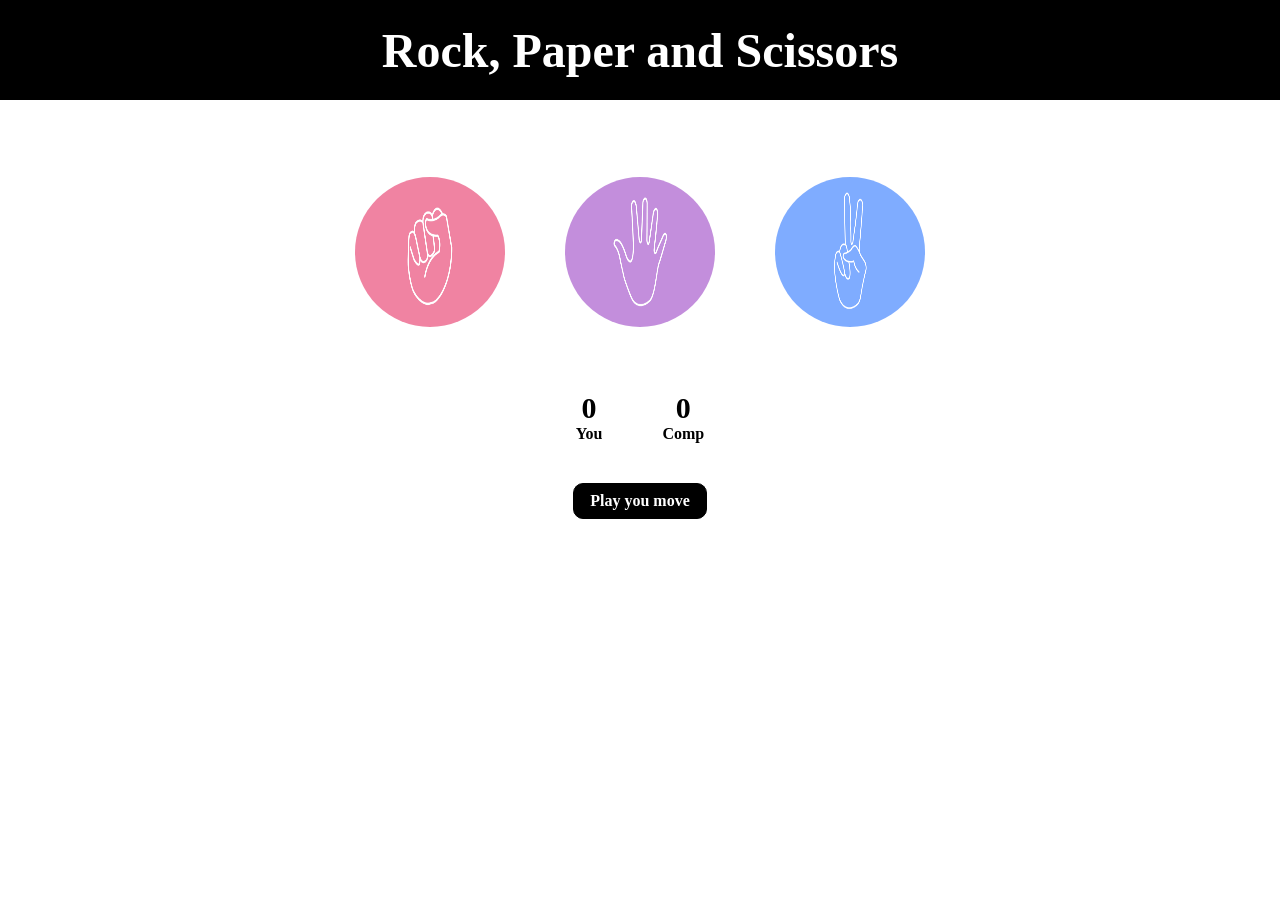
<file: stone-paper-scissors/index.html>
<!DOCTYPE html>
<html lang="en">
<head>
    <meta charset="UTF-8">
    <meta name="viewport" content="width=device-width, initial-scale=1.0">
    <title>Rock, Paper, Scissors Game</title>
    <link rel="stylesheet" href="style.css">
</head>
<body>
     
    <div id="heading">
        <h1>Rock, Paper and Scissors</h1>
    </div>
      <div class="choices">  
        <div class="choice" id="rock">
            <img src="./images/rock.png">
        </div>
        <div class="choice" id="paper">
            <img src="./images/paper.png">
        </div>
        <div class="choice" id="scissors">
            <img src="./images/scissors.png">
        </div>
    </div>
        <div id="score-board">
            <div class="score">
            <h1 id="user-score">0</h1>
            <p>You</p>
            </div>
            <div class="score">
            <h1 id="comp-score">0</h1>
            <p>Comp</p>
            </div>
        </div>
         <div class="msg-container">
            <p id="msg">Play you move</p>
         </div>
    
<script src="app.js"></script>
</body>
</html>
</file>
<file: stone-paper-scissors/style.css>
* {
    margin: 0;
    padding: 0;
    box-sizing: border-box;
}

#heading {
    height: 100px;
    color: white;
    background-color: black;
    display: flex;
    justify-content: center;
    align-items: center;
    font-size: clamp(1rem, 4vw, 1.5rem);
    text-align: center;
    padding: 0 1rem;
}

img {
    height: 150px;
    width: 150px;
    border-radius: 50%;
    background-size: cover;
    transition: border 0.2s ease, opacity 0.2s ease;
}

.choices {
    display: flex;
    justify-content: center;
    gap: clamp(20px, 5vw, 60px);
    margin-top: clamp(40px, 6vw, 80px);
    flex-wrap: wrap;
    padding: 0 1rem;
}

.choices img:hover {
    border: 6px solid black;
    cursor: pointer;
    opacity: 0.9;
}

#score-board {
    display: flex;
    gap: clamp(30px, 6vw, 60px);
    margin-top: clamp(30px, 5vw, 60px);
    justify-content: center;
}

.score {
    text-align: center;
}

#user-score,
#comp-score {
    font-size: clamp(22px, 4vw, 30px);
    margin-left: 0;
}

.msg-container {
    display: flex;
    justify-content: center;
    margin-top: clamp(20px, 4vw, 40px);
    height: auto;
    padding: 0 1rem;
}

p {
    font-weight: bold;
}

#msg {
    display: inline;
    border: 1px solid black;
    background-color: black;
    color: white;
    border-radius: 10px;
    padding: 8px 16px;
}

/* Mobile: small phones (≤ 480px) */
@media (max-width: 480px) {
    img {
        height: 90px;
        width: 90px;
    }

    #heading h1 {
        font-size: 1.2rem;
    }

    .choices {
        gap: 16px;
    }
}

/* Tablet: 481px – 768px */
@media (min-width: 481px) and (max-width: 768px) {
    img {
        height: 120px;
        width: 120px;
    }
}
</file>
